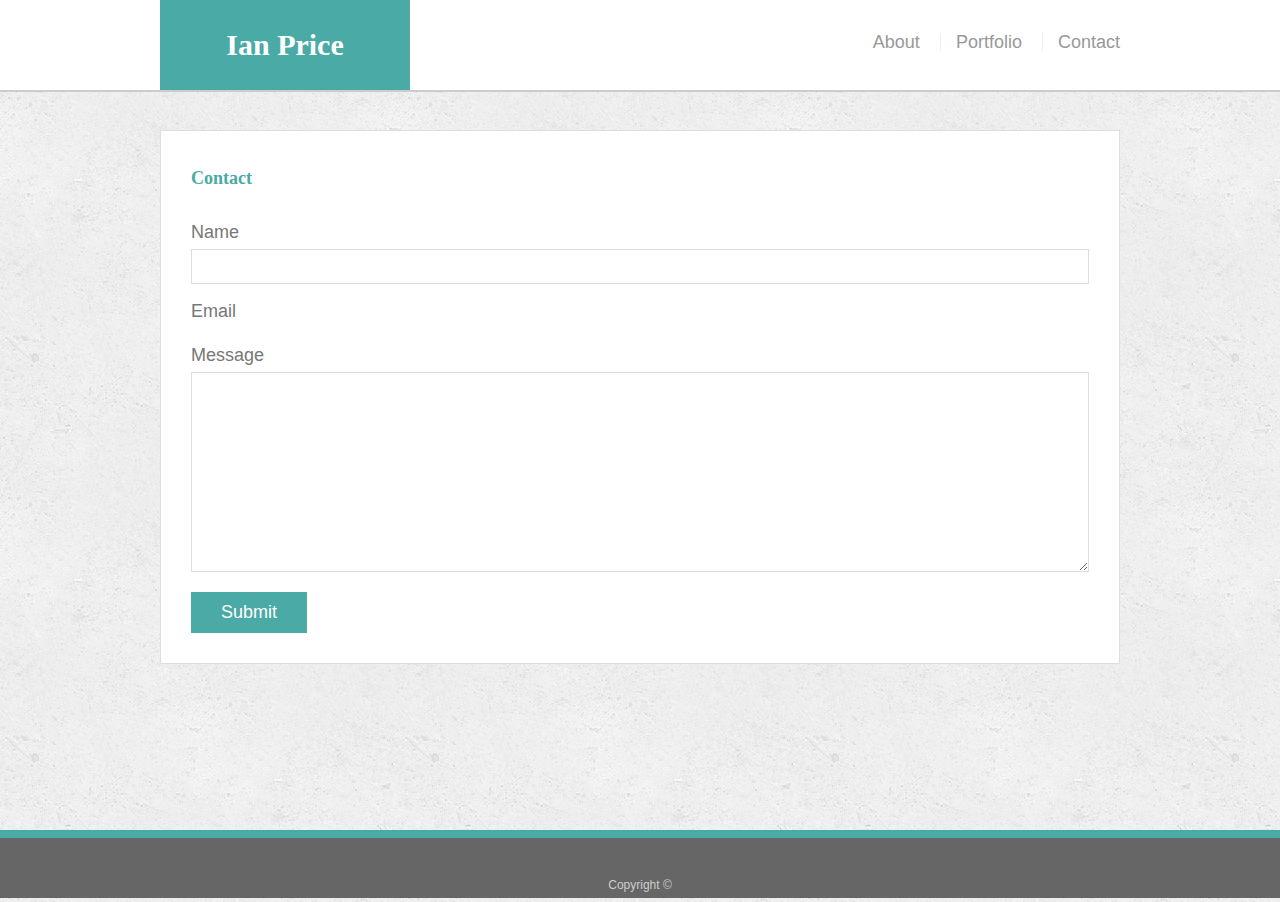
<file: contact.html>
<!doctype html>
<html lang='en-us'>
    <head>
        <meta charset='UTF-8'>
        <title>Contact | Ian Price</title>
        <link rel='stylesheet' type='text/css' href='assets/css/reset.css'>
        <link rel='stylesheet' type='text/css' href='assets/css/style.css'> 
    </head>
    <body>
        <header id='header'>
            <div class='container'.>
                <a href='index.html' id='logo'>Ian Price</a>
                <nav>
                    <a href='index.html'>About</a>
                    <a href='portfolio.html'>Portfolio</a>
                    <a href='contact.html'>Contact</a>
                </nav>
            </div>
        </header>
        <div class='container' id='main-container'>
            <section class='main-section'>
                <h1>Contact</h1>
                <form id='contact-form'>
                    <ul>
                        <li>
                            <label for='name'>Name</label>
                            <input type='text' id='name' name='name' placehold='Your Name Here' required='required'>
                        </li>
                        <li>
                            <label for='name'>Email</label>
                            <iput type='email' id='email' name='email' placeholder='example@gmail.com' required='required'></iput>
                        </li>
                        <li>
                            <label for='message'>Message</label>
                            <textarea id='message' name='message' required='required'></textarea>
                        </li>
                    </ul>
                    <input type='submit'>
                </form>
            </section>
        </div>
        <footer>
            <div class='container'>
                Copyright &copy;
            </div>
        </footer>
    </body>
</html>
</file>
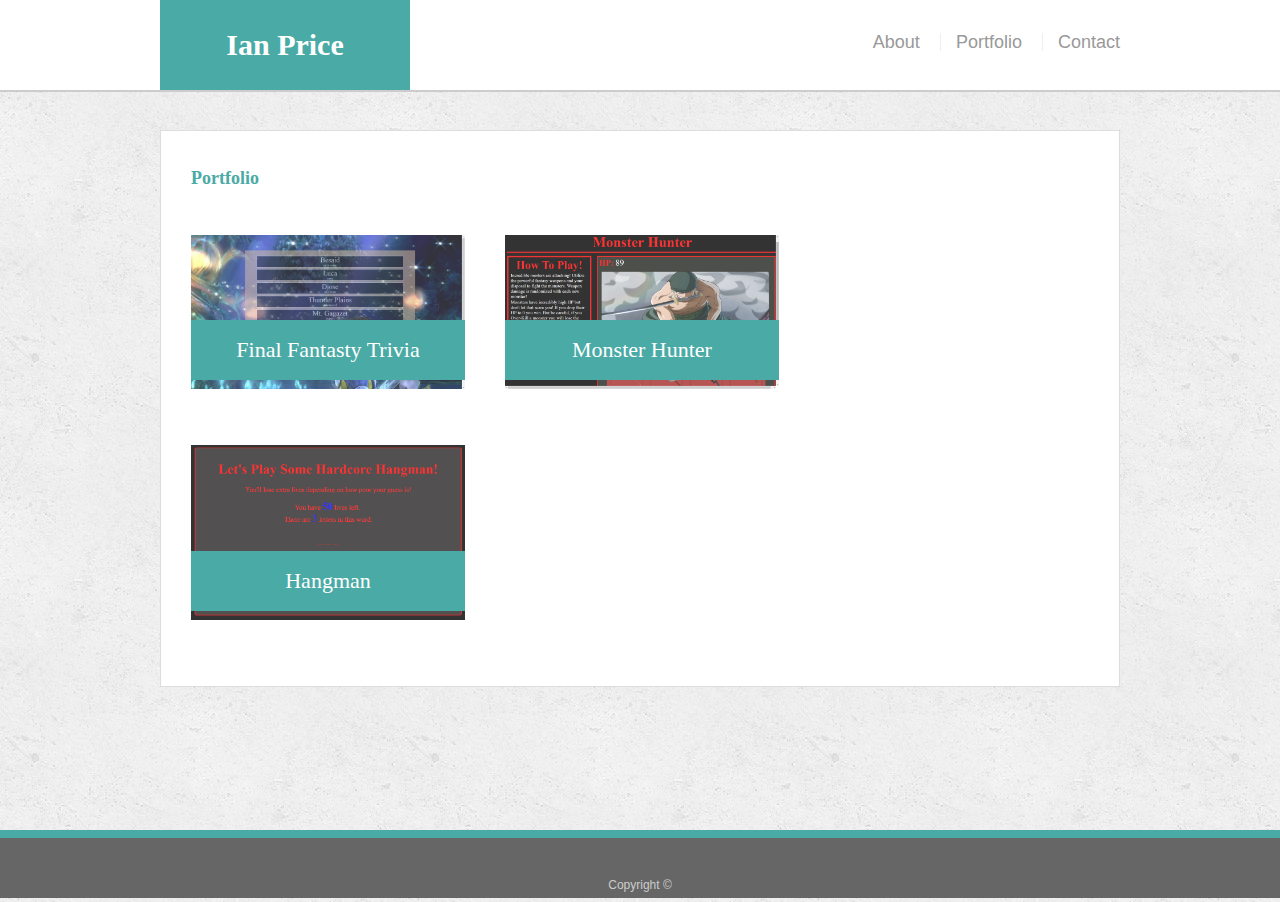
<file: portfolio.html>
<!doctype html>
<html lang='en-us'>
    <head>
        <meta charset='UTF- 8'>
        <title>Portfolio | Ian Price</title>
        <link rel='stylesheet' type='text/css' href='assets/css/reset.css'>
        <link rel='stylesheet' type='text/css' href='assets/css/style.css'>
    </head>
    <body>
        <header id='header'>
            <div class='container'>
                <a href='index.html' id='logo'>Ian Price</a>
                <nav>
                    <a href='index.html'>About</a>
                    <a href='portfolio.html'>Portfolio</a>
                    <a href='contact.html'>Contact</a>
                </nav>
            </div>
        </header>
        <div class='container' id='main-container'>
            <section class='main-section'>
                <h1>Portfolio</h1>
                <div class='work'>
                    <img src='assets/images/FFX.png' alt='Final Fantasy Trivia'>
                    <h3>Final Fantasty Trivia</h3>
                </div>
                <div class='work'>
                    <img src='assets/images/monsterHunter.png' alt='Monster Hunter'>
                    <h3>Monster Hunter</h3>
                </div>
                <div class='work'>
                    <img src='assets/images/hangman.png' alt='hangman'>
                    <h3>Hangman</h3>
                </div>
            </section>
        </div>
        <footer>
            <div class='container'>
                Copyright &copy;
            </div>
        </footer>
    </body>
</html>
</file>
<file: assets/css/style.css>
body{
    font-family: Arial, Helvetica, sans-serif;
    font-size: 18px;
    line-height: 34px;
    color: #777;
    background: url('../images/concrete_seamless.png');
}
*{
    box-sizing: border-box;
}
.container{
    width: 100%;
    max-width: 960px;
    margin: 0 auto;
    clear: both;
}
h1, h2, h3, p{
    margin-bottom: 20px;
}
p:last-child{
    margin-bottom: 0;
}
h1, h2, h3{
    font-family: Georgia, 'Times New Roman', Times, serif;
    font-weight: 700;
    color: #4aaaa5;
}
h2, h3{
    font-size: 22px;
}
#header{
    position: fixed;
    width: 100%;
    margin: 0 0 30px;
    overflow: auto;
    color: #fff;
    background: #fff;
    border-bottom: 2px solid #ccc;
    }

    #logo {
    float: left;
    width: 250px;
    height: 90px;
    font-family: Georgia, Times, "Times New Roman", serif;
    font-size: 30px;
    font-weight: 700;
    line-height: 90px;
    color: #fff;
    text-align: center;
    text-decoration: none;
    background: #4aaaa5;
    }

    nav {
    float: right;
    margin-top: 25px;
    }

    nav a {
    display: inline-block;
    padding-left: 15px;
    margin-left: 15px;
    line-height: 18px;
    color: #999;
    text-decoration: none;
    border-left: 1px solid #efefef;
    }

    nav a:first-child {
    border-left: 0 none;
    }

    footer {
    padding: 30px 0;
    clear: both;
    font-size: 12px;
    color: #fff;
    color: #ccc;
    text-align: center;
    background: #666;
    border-top: 8px solid #4aaaa5;
    height: 50px;
    }

    h3, h2 {
    padding-bottom: 20px;
    margin-bottom: 15px;
    line-height: 22px;
    border-bottom: 2px solid #eee;
    }

    /* main */

    #main-container {
    padding-top: 130px;
    min-height: calc(100vh - 70px);
    }

    .main-section {
    float: left;
    width: 100%;
    max-width: 960px;
    padding: 30px;
    margin: 0 0 40px;
    background: #fff;
    border: 1px solid #ddd;
    }

    /* portfolio page */

    .work {
    position: relative;
    float: left;
    width: 274px;
    margin: 20px 0 25px;
    overflow: auto;
    }

    .work:nth-child(even) {
    margin-right: 40px;
    }

    .work img {
    width: 100%;
    border: 0 none;
    opacity: 0.8;
    }

    .work h3 {
    position: absolute;
    bottom: 20px;
    width: 100%;
    padding: 15px;
    margin-bottom: 0;
    font-weight: 300;
    line-height: 30px;
    color: #fff;
    text-align: center;
    background: #4aaaa5;
    border-bottom: 0;
    }

    .auth-image {
    float: left;
    width: 200px;
    height: auto;
    margin-top: 10px;
    margin-right: 25px;
    }

    /* contact page */

    #contact-form ul {
    margin-bottom: 20px;
    }

    #contact-form li {
    margin-bottom: 10px;
    }

    label,
    input[type=text],
    input[type=email],
    textarea {
    display: block;
    width: 100%;
    }

    input[type=text],
    input[type=email],
    textarea {
    height: 35px;
    padding: 0 10px;
    font-size: 14px;
    border: 1px solid #ddd;
    }

    textarea {
    height: 200px;
    }

    input[type=submit] {
    padding: 10px 30px;
    font-size: 18px;
    color: #fff;
    cursor: pointer;
    background: #4aaaa5;
    border: 0 none;
    }
</file>
